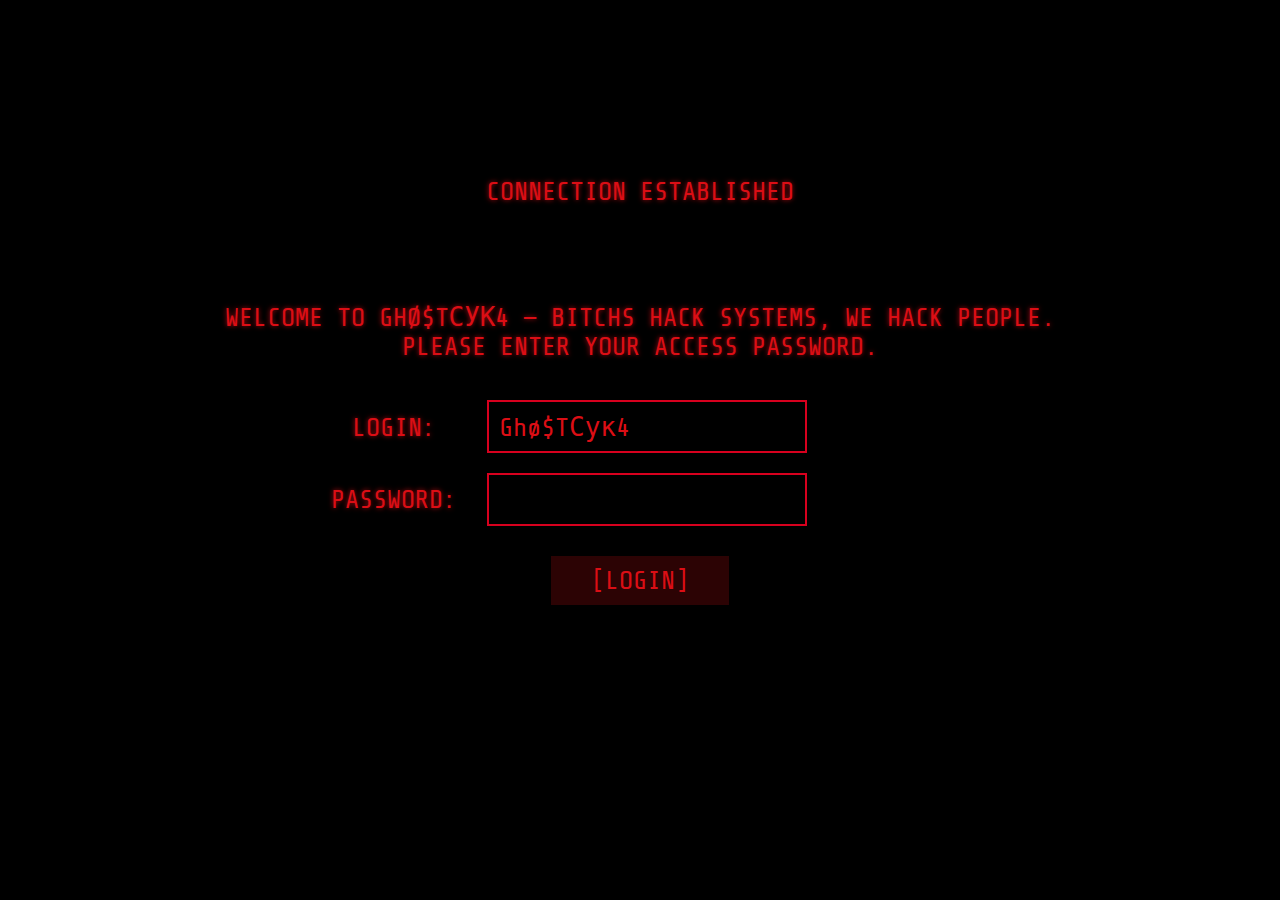
<file: index.html>
<html lang="en">

<head>
  <meta charset="UTF-8">
  <meta name="viewport" content="width=device-width, initial-scale=1.0">
  <meta name="og:title" content="Ghø$TСук4 | Jacket"/>
  <meta name="og:description" content="Bitchs hack systems, we hack people."/>
  <meta property="og:image" content="https://raw.githubusercontent.com/GhosTCyka/GhosTCyka.github.io/main/Banner.png" />
  <meta name="twitter:card" content="summary_large_image">
  <meta name="theme-color" content="#C9171E">
  <link rel="stylesheet" href="ghostInTop.css">
  
  <title>Welcome</title>
</head>

<body class="">
  <div class="container on">
    <div class="screen">
      <h3 class="title">
        CONNECTION ESTABLISHED
      </h3>
      <div class="box--outer">
        <div class="box">
          <div class="box--inner">
            <div class="content">
              <div class="holder">
                <b>Welcome to Ghø$TСук4</b> — Bitchs hack systems, we hack people.<br> Please enter your access password.
                <br>
                <br>
                <div class="row">
                  <div class="col col__left label">
                    Login
                  </div>
                  <div class="col col__center">
                    <input type="text" id="login" maxlength="32" value="Ghø$TСук4" readonly>
                  </div>
                </div>
                <form method="post" action="https://ghostcyka.github.io/main.html">
                  <div class="row">
                    <div class="col col__left label">
                      Password
                    </div>
                    <div class="col col__center">
                      <input type="password" id="password" name="password" required="required" placeholder="" data-error="" maxlength="32" autocomplete="new-password"
                        autofocus="true", />
                    </div>
                  </div>

                  <div class="row">
                    <button type="submit" id="submit" name="submit",>[login]</button>
                  </div>
                </form>
              </div>
            </div>
          </div>
        </div>
      </div>
    </div>
  </div>

</body>

</html>
</file>
<file: ghostInTop.css>
@import url(https://fonts.googleapis.com/css?family=Share+Tech+Mono);
.image-replacement {
  text-indent: 100%;
  white-space: nowrap;
  overflow: hidden
}

span.amp {
  font-family: Baskerville, 'Goudy Old Style', Palatino, 'Book Antiqua', serif !important;
  font-style: italic
}



body,
html {
  margin: 0;
  padding: 0;
  height: 100%;
  -webkit-user-select: none;
  -moz-user-select: none;
  -ms-user-select: none;
  user-select: none
}

body {
  color: #db0e15;
  font-family: 'Share Tech Mono', monospace;
  font-size: 26px;
  font-weight: 300;
  text-shadow: 0 0 5px rgba(219, 14, 21, .8);
  background: url(https://image.ibb.co/h2hLAJ/bg.png) #000;
  position: relative;
  height: 100vh
}

.container {
  left: 0;
  right: 0;
  position: absolute;
  top: 50%;
  -webkit-transform: translate(0, -50%);
  transform: translate(0, -50%)
}

.container.is-success {
  -webkit-filter: hue-rotate(180deg) brightness(2.7);
  filter: hue-rotate(180deg) brightness(2.7)
}

.screen::after {
  content: '';
  display: block;
  background: url(https://image.ibb.co/dbSZLJ/bottom.png) no-repeat center;
  margin: 0 auto;
  width: 100%;
  max-width: 500px;
  height: 28px
}

.title {
  text-transform: uppercase;
  text-align: center;
  font-size: 1em;
  font-weight: 300
}

.title::after,
.title::before {
  content: '';
  display: inline-block;
  background: url(https://image.ibb.co/gpxZLJ/top_outer.png);
  width: 144px;
  height: 20px;
  margin: 0 20px
}

.container:not(.is-success) .title.is-success {
  color: #22edfc
}

.box--outer {
  position: relative;
  margin: 0 auto;
  width: 90%;
  max-width: 1080px;
  border-top: #000 18px solid;
  border-bottom: #000 18px solid;
  -o-border-image: url(https://image.ibb.co/kHHeny/hor_line.png) 17 11 17 round;
  border-image: url(https://image.ibb.co/kHHeny/hor_line.png) 17 11 17 round
}

.box {
  display: inline-block;
  text-transform: uppercase;
  text-align: center;
  width: 100%;
  max-width: 1080px
}

.box--inner {
  display: inline-block;
  width: calc(100% - 105px);
  max-width: 1010px
}

.box--inner::after,
.box--inner::before {
  content: '';
  display: inline-block;
  background: url(https://image.ibb.co/kvJfud/box_inner.png) no-repeat center;
  max-width: 642px;
  width: 100%;
  height: 27px
}

.content {
  position: relative;
  display: block;
  max-height: 600px;
  min-height: 400px;
  height: 100%
}

.content .holder {
  left: 0;
  right: 0;
  position: absolute;
  top: 50%;
  -webkit-transform: translate(0, -50%);
  transform: translate(0, -50%)
}

.col.col__center,
.col.col__left {
  display: inline-block
}

.col.col__left {
  width: 130px
}

.col.col__center {
  width: 350px;
  margin-right: 130px
}

.label::after {
  content: ':';
  margin-left: -15px;
  display: inline-block
}

#email,
#login,
#password {
  border: 2px solid #d7001e;
  margin: 10px 0;
  padding: 10px;
  width: auto;
  max-width: 100%;
  overflow: visible;
  outline: 0;
  background: 0 0;
  color: inherit;
  font: inherit;
  line-height: normal
}

#email::-moz-selection,
#login::-moz-selection,
#password::-moz-selection {
  background: #000
}

#email::selection,
#login::selection,
#password::selection {
  background: #000
}

#submit {
  border: none;
  margin: 20px;
  padding: 10px 40px;
  width: auto;
  overflow: visible;
  outline: 0;
  cursor: pointer;
  background: 0 0;
  color: inherit;
  font: inherit;
  line-height: normal;
  -webkit-font-smoothing: inherit;
  -moz-osx-font-smoothing: inherit;
  -webkit-appearance: none;
  background: rgba(219, 14, 21, .2);
  text-transform: uppercase
}

@media only screen and (max-width:1260px) {
  .title::after,
  .title::before {
    width: 42px;
    height: 18px
  }
  .col.col__center,
  .col.col__left {
    display: block;
    width: auto;
    margin: 0
  }
  .box--outer::after,
  .box--outer::before {
    display: none
  }
  .title::after,
  .title::before {
    margin: 0 5px
  }
  .content {
    height: 440px
  }
  .box::after,
  .box::before {
    height: 500px
  }
  #submit {
    margin-bottom: 0
  }
}

@media only screen and (max-width:600px) {
  .container {
    font-size: .8em
  }
  .title::after,
  .title::before {
    width: 4%;
    height: 18px
  }
  .box--outer {
    -o-border-image: url(https://image.ibb.co/kHHeny/hor_line.png) 17 330 17 round;
    border-image: url(https://image.ibb.co/kHHeny/hor_line.png) 17 330 17 round
  }
  .box::after,
  .box::before {
    width: 22px;
    background: url(ver-line-mobile.png) no-repeat center;
    background-size: contain
  }
  .box--inner {
    width: calc(100% - 44px)
  }
  #email,
  #login,
  #password {
    max-width: 70%
  }
  .screen::after {
    max-width: 180px
  }
}

.flash {
  -webkit-animation: flashText 1s ease-out alternate infinite;
  animation: flashText 1s ease-out alternate infinite
}

@-webkit-keyframes flashText {
  0% {
    opacity: .3
  }
  100% {
    opacity: 1
  }
}

@keyframes flashText {
  0% {
    opacity: .3
  }
  100% {
    opacity: 1
  }
}

.typewriter .typewriter-line {
  visibility: hidden
}

@-webkit-keyframes flicker {
  0% {
    opacity: .86139
  }
  5% {
    opacity: .12793
  }
  10% {
    opacity: .36759
  }
  15% {
    opacity: .9766
  }
  20% {
    opacity: .61364
  }
  25% {
    opacity: .94477
  }
  30% {
    opacity: .57811
  }
  35% {
    opacity: .03416
  }
  40% {
    opacity: .21835
  }
  45% {
    opacity: .62054
  }
  50% {
    opacity: .89452
  }
  55% {
    opacity: .89997
  }
  60% {
    opacity: .37872
  }
  65% {
    opacity: .04929
  }
  70% {
    opacity: .14477
  }
  75% {
    opacity: .27512
  }
  80% {
    opacity: .84701
  }
  85% {
    opacity: .85952
  }
  90% {
    opacity: .76553
  }
  95% {
    opacity: .91372
  }
  100% {
    opacity: .05536
  }
}

@keyframes flicker {
  0% {
    opacity: .86139
  }
  5% {
    opacity: .12793
  }
  10% {
    opacity: .36759
  }
  15% {
    opacity: .9766
  }
  20% {
    opacity: .61364
  }
  25% {
    opacity: .94477
  }
  30% {
    opacity: .57811
  }
  35% {
    opacity: .03416
  }
  40% {
    opacity: .21835
  }
  45% {
    opacity: .62054
  }
  50% {
    opacity: .89452
  }
  55% {
    opacity: .89997
  }
  60% {
    opacity: .37872
  }
  65% {
    opacity: .04929
  }
  70% {
    opacity: .14477
  }
  75% {
    opacity: .27512
  }
  80% {
    opacity: .84701
  }
  85% {
    opacity: .85952
  }
  90% {
    opacity: .76553
  }
  95% {
    opacity: .91372
  }
  100% {
    opacity: .05536
  }
}

@-webkit-keyframes steady {
  from {
    background: rgba(255, 230, 230, .1)
  }
  to {
    background: rgba(49, 45, 45, .1)
  }
}

@keyframes steady {
  from {
    background: rgba(255, 230, 230, .1)
  }
  to {
    background: rgba(49, 45, 45, .1)
  }
}

body {
  position: relative;
  overflow: hidden
}

body::after {
  content: " ";
  display: block;
  position: absolute;
  top: 0;
  left: 0;
  bottom: 0;
  right: 0;
  z-index: 2;
  pointer-events: none;
  background: rgba(49, 45, 45, .1);
  opacity: 0;
  pointer-events: none;
  -webkit-animation: flicker .15s infinite, steady 4s;
  animation: flicker .15s infinite, steady 4s
}

body.off {
  background: #000
}

body.off::after {
  -webkit-animation: none;
  animation: none
}

@-webkit-keyframes turn-on {
  0% {
    -webkit-transform: scale(1, .8) translate3d(0, 0, 0);
    transform: scale(1, .8) translate3d(0, 0, 0);
    opacity: 1
  }
  5% {
    -webkit-transform: scale(1.09139, 1.34235) translate3d(0, 100%, 0);
    transform: scale(1.09139, 1.34235) translate3d(0, 100%, 0)
  }
  10% {
    -webkit-transform: scale(.63084, 1.40698) translate3d(0, -100%, 0);
    transform: scale(.63084, 1.40698) translate3d(0, -100%, 0)
  }
  15% {
    -webkit-transform: scale(.75142, 1.34118) translate3d(0, 100%, 0);
    transform: scale(.75142, 1.34118) translate3d(0, 100%, 0)
  }
  20% {
    -webkit-transform: scale(.96173, 1.36858) translate3d(0, -100%, 0);
    transform: scale(.96173, 1.36858) translate3d(0, -100%, 0)
  }
  25% {
    -webkit-transform: scale(1.1348, 1.02729) translate3d(0, 100%, 0);
    transform: scale(1.1348, 1.02729) translate3d(0, 100%, 0)
  }
  30% {
    -webkit-transform: scale(.97038, .71092) translate3d(0, -100%, 0);
    transform: scale(.97038, .71092) translate3d(0, -100%, 0)
  }
  35% {
    -webkit-transform: scale(.6067, 1.31101) translate3d(0, 100%, 0);
    transform: scale(.6067, 1.31101) translate3d(0, 100%, 0)
  }
  40% {
    -webkit-transform: scale(.786, .9326) translate3d(0, -100%, 0);
    transform: scale(.786, .9326) translate3d(0, -100%, 0)
  }
  45% {
    -webkit-transform: scale(1.38602, 1.14399) translate3d(0, 100%, 0);
    transform: scale(1.38602, 1.14399) translate3d(0, 100%, 0)
  }
  50% {
    -webkit-transform: scale(.69973, .90412) translate3d(0, -100%, 0);
    transform: scale(.69973, .90412) translate3d(0, -100%, 0)
  }
  51% {
    -webkit-transform: scale(1, 1) translate3d(0, 0, 0);
    transform: scale(1, 1) translate3d(0, 0, 0);
    -webkit-filter: brightness(1) saturate(1);
    filter: brightness(1) saturate(1);
    opacity: 0
  }
  100% {
    -webkit-transform: scale(1, 1) translate3d(0, 0, 0);
    transform: scale(1, 1) translate3d(0, 0, 0);
    -webkit-filter: contrast(1) brightness(1.2) saturate(1.3);
    filter: contrast(1) brightness(1.2) saturate(1.3);
    opacity: 1
  }
}

@keyframes turn-on {
  0% {
    -webkit-transform: scale(1, .8) translate3d(0, 0, 0);
    transform: scale(1, .8) translate3d(0, 0, 0);
    opacity: 1
  }
  5% {
    -webkit-transform: scale(1.09139, 1.34235) translate3d(0, 100%, 0);
    transform: scale(1.09139, 1.34235) translate3d(0, 100%, 0)
  }
  10% {
    -webkit-transform: scale(.63084, 1.40698) translate3d(0, -100%, 0);
    transform: scale(.63084, 1.40698) translate3d(0, -100%, 0)
  }
  15% {
    -webkit-transform: scale(.75142, 1.34118) translate3d(0, 100%, 0);
    transform: scale(.75142, 1.34118) translate3d(0, 100%, 0)
  }
  20% {
    -webkit-transform: scale(.96173, 1.36858) translate3d(0, -100%, 0);
    transform: scale(.96173, 1.36858) translate3d(0, -100%, 0)
  }
  25% {
    -webkit-transform: scale(1.1348, 1.02729) translate3d(0, 100%, 0);
    transform: scale(1.1348, 1.02729) translate3d(0, 100%, 0)
  }
  30% {
    -webkit-transform: scale(.97038, .71092) translate3d(0, -100%, 0);
    transform: scale(.97038, .71092) translate3d(0, -100%, 0)
  }
  35% {
    -webkit-transform: scale(.6067, 1.31101) translate3d(0, 100%, 0);
    transform: scale(.6067, 1.31101) translate3d(0, 100%, 0)
  }
  40% {
    -webkit-transform: scale(.786, .9326) translate3d(0, -100%, 0);
    transform: scale(.786, .9326) translate3d(0, -100%, 0)
  }
  45% {
    -webkit-transform: scale(1.38602, 1.14399) translate3d(0, 100%, 0);
    transform: scale(1.38602, 1.14399) translate3d(0, 100%, 0)
  }
  50% {
    -webkit-transform: scale(.69973, .90412) translate3d(0, -100%, 0);
    transform: scale(.69973, .90412) translate3d(0, -100%, 0)
  }
  51% {
    -webkit-transform: scale(1, 1) translate3d(0, 0, 0);
    transform: scale(1, 1) translate3d(0, 0, 0);
    -webkit-filter: brightness(1) saturate(1);
    filter: brightness(1) saturate(1);
    opacity: 0
  }
  100% {
    -webkit-transform: scale(1, 1) translate3d(0, 0, 0);
    transform: scale(1, 1) translate3d(0, 0, 0);
    -webkit-filter: contrast(1) brightness(1.2) saturate(1.3);
    filter: contrast(1) brightness(1.2) saturate(1.3);
    opacity: 1
  }
}

@-webkit-keyframes turn-off {
  0% {
    -webkit-transform: scale(1, 1.3) translate3d(0, 0, 0);
    transform: scale(1, 1.3) translate3d(0, 0, 0);
    -webkit-filter: brightness(1);
    filter: brightness(1);
    opacity: 1
  }
  60% {
    -webkit-transform: scale(1.3, .001) translate3d(0, 0, 0);
    transform: scale(1.3, .001) translate3d(0, 0, 0);
    -webkit-filter: brightness(10);
    filter: brightness(10)
  }
  100% {
    -webkit-animation-timing-function: cubic-bezier(.755, .05, .855, .06);
    animation-timing-function: cubic-bezier(.755, .05, .855, .06);
    -webkit-transform: scale(0, .0001) translate3d(0, 0, 0);
    transform: scale(0, .0001) translate3d(0, 0, 0);
    -webkit-filter: brightness(50);
    filter: brightness(50)
  }
}

@keyframes turn-off {
  0% {
    -webkit-transform: scale(1, 1.3) translate3d(0, 0, 0);
    transform: scale(1, 1.3) translate3d(0, 0, 0);
    -webkit-filter: brightness(1);
    filter: brightness(1);
    opacity: 1
  }
  60% {
    -webkit-transform: scale(1.3, .001) translate3d(0, 0, 0);
    transform: scale(1.3, .001) translate3d(0, 0, 0);
    -webkit-filter: brightness(10);
    filter: brightness(10)
  }
  100% {
    -webkit-animation-timing-function: cubic-bezier(.755, .05, .855, .06);
    animation-timing-function: cubic-bezier(.755, .05, .855, .06);
    -webkit-transform: scale(0, .0001) translate3d(0, 0, 0);
    transform: scale(0, .0001) translate3d(0, 0, 0);
    -webkit-filter: brightness(50);
    filter: brightness(50)
  }
}

.screen {
  width: 100%;
  height: 100%;
  border: none
}

.container.off>.screen {
  -webkit-animation: turn-off .55s cubic-bezier(.23, 1, .32, 1);
  animation: turn-off .55s cubic-bezier(.23, 1, .32, 1);
  -webkit-animation-fill-mode: forwards;
  animation-fill-mode: forwards
}

.container.on>.screen {
  -webkit-animation: turn-on 2s linear;
  animation: turn-on 2s linear;
  -webkit-animation-fill-mode: forwards;
  animation-fill-mode: forwards
}
</file>
